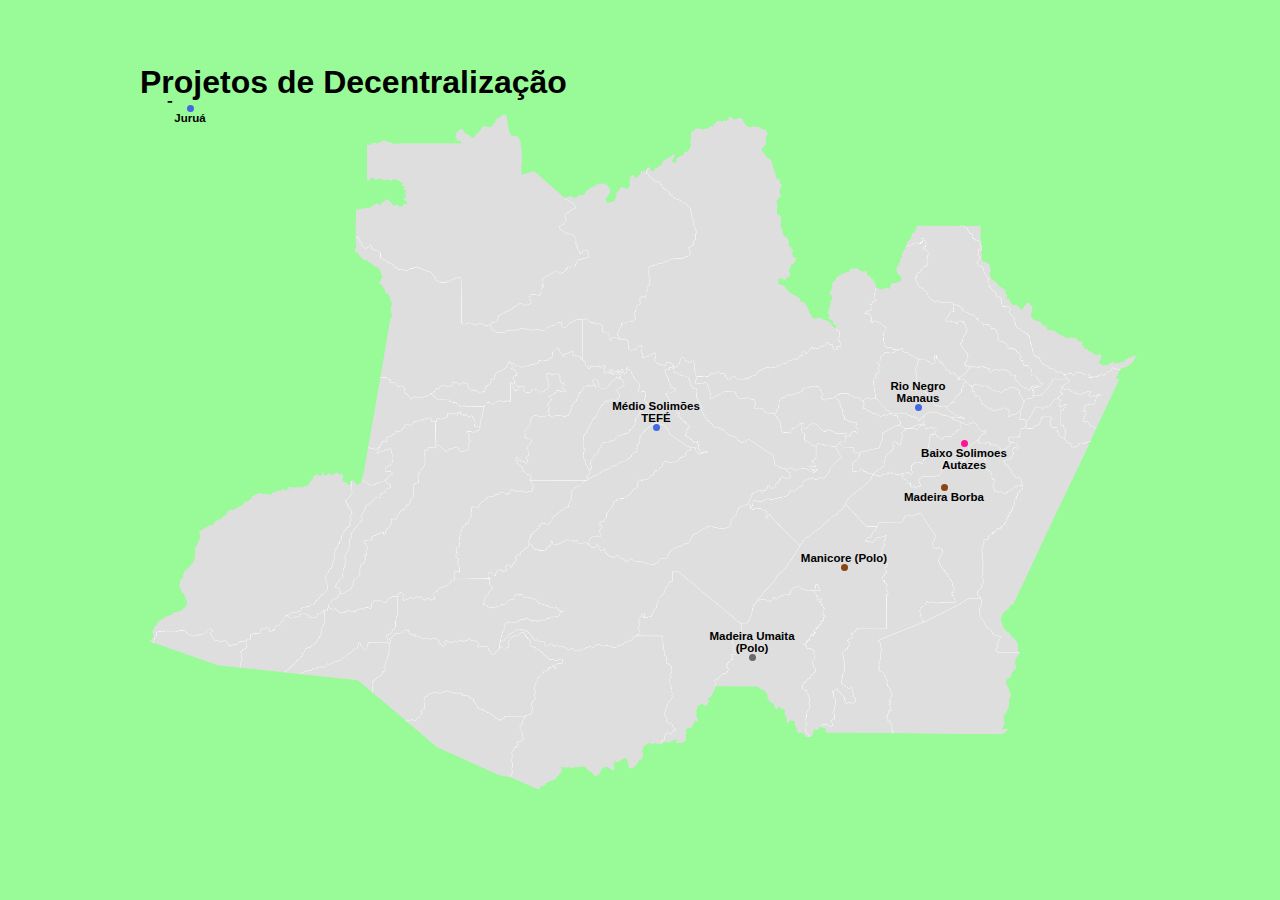
<file: index.html>
<!doctype html>
<html>
    <head>
        <meta charset="utf-8">
        <title>Mapa Municípios Amazonas</title>
        <link rel="stylesheet" href="./css/index.css">
    </head>
    <body>
            <div class="mapa-content">
                <h1 class="titulo">Projetos de Decentralização</h1>

                <img src="./img/mapa-am.png" alt="">
                
                <div class="municipios">
    
                    <!--start Rio Negro Manaus-->
                    <div class="localization manaus">
                        <ul class="polo-menu">
                            <li>
                                <h1>Rio Negro Manaus<span></span></h1>
                                <ul class="polo-submenu">
                                    <li><a href="./municipios/iranduba.html">Iranduba</a></li>
                                    <li><a href="./municipios/presidente-figueiredo.html">Presidente Figueiredo</a></li>
                                    <li><a href="./municipios/rio-preto.html">Rio Preto da Eva</a></li>
                                </ul>
                            </li>
                        </ul>
                    </div>
                     <!--end Rio Negro Manaus-->
    
                    <!--start Baixo Solimocoes Autazes-->
                    <div class="localization autazes">
                        <ul class="polo-menu">
                            <li>
                                <h1><span></span>Baixo Solimoes Autazes</h1>
                                <ul class="polo-submenu">
                                    <li><a href="./municipios/careiro-castanho.html">Careiro Castanho</a></li>
                                    <li><a href="./municipios/careiro-varzea.html">Careiro da Varzea</a></li>
                                    <li><a href="./municipios/rio-preto.html">Manaquiri</a></li>
                                </ul>
                            </li>
                        </ul>
                    </div>
                    <!--end Baixo Solimocoes Autazes-->
    
                    <!--start Madeira Borba-->
                    <div class="localization borba">
                        <ul class="polo-menu">
                            <li>
                                <h1><span></span>Madeira Borba</h1>
                                <ul class="polo-submenu">
                                    <li><a href="./municipios/iranduba.html">Nova Aripuana</a></li>
                                    <li><a href="./municipios/presidente-figueiredo.html">Nova Olinda do Norte</a></li>
                                </ul>
                            </li>
                        </ul>
                    </div>
                    <!--end Madeira Borba-->
    
                    <!--start Manicore-->
                    <div class="localization manicore">
                        <ul class="polo-menu">
                            <li>
                                <a href="./municipios/manicore-polo.html">
                                    <h1>Manicore (Polo)<span></span></h1>
                                </a>
                            </li>
                        </ul>
                    </div>
                    <!--end Manicore-->
    
                    <!--start Madeira Umaita-->
                    <div class="localization umaita">
                        <ul class="polo-menu">
                            <li>
                                <a href="./municipios/manicore-polo.html">
                                    <h1>Madeira Umaita (Polo)<span></span></h1>
                                </a>
                            </li>
                        </ul>
                    </div>
                    <!--end Madeira Umaita-->
    
                    <!--start Medio Solimoes Tefe-->
                    <div class="localization tefe">
                        <ul class="polo-menu">
                            <li>
                                <h1>Médio Solimões TEFÉ<span></span></h1>
                                <ul class="polo-submenu">
                                    <li><a href="./municipios/jutai.html">Jutai</a></li>
                                    <li><a href="./municipios/fonte-boa.html">Fonte Boa</a></li>
                                    <li><a href="./municipios/japura.html">Japura</a></li>
                                    <li><a href="./municipios/maraa.html">Maraa</a></li>
                                    <li><a href="./municipios/alvaraes.html">Alvares</a></li>
                                    <li><a href="./municipios/uarini.html">Uarini</a></li>
                                </ul>
                            </li>
                        </ul>
                    </div>
                    <!--end Medio Solimoes Tefe-->
    
                    <!--start Jurua-->
                    <div class="localization jurua">
                        <ul class="polo-menu">
                            <li>
                                <h1><span></span>Juruá</h1>
                                <ul class="polo-submenu">
                                    <li><a href="#">Eirunepé</a></li> <!--Polo??-->
                                    <li><a href="#">Envira</a></li>
                                    <li><a href="#">Ipixuna</a></li>
                                    <li><a href="#">Guajará</a></li>
                                    <li><a href="#">Caruari</a></li>
                                    <li><a href="#">Itamarati</a></li>
                            </li>
                        </ul>
                    </div>
                    <!--end Jurua-->
                </div>
                
            </div>
        </div>
    </body>
</html>
</file>
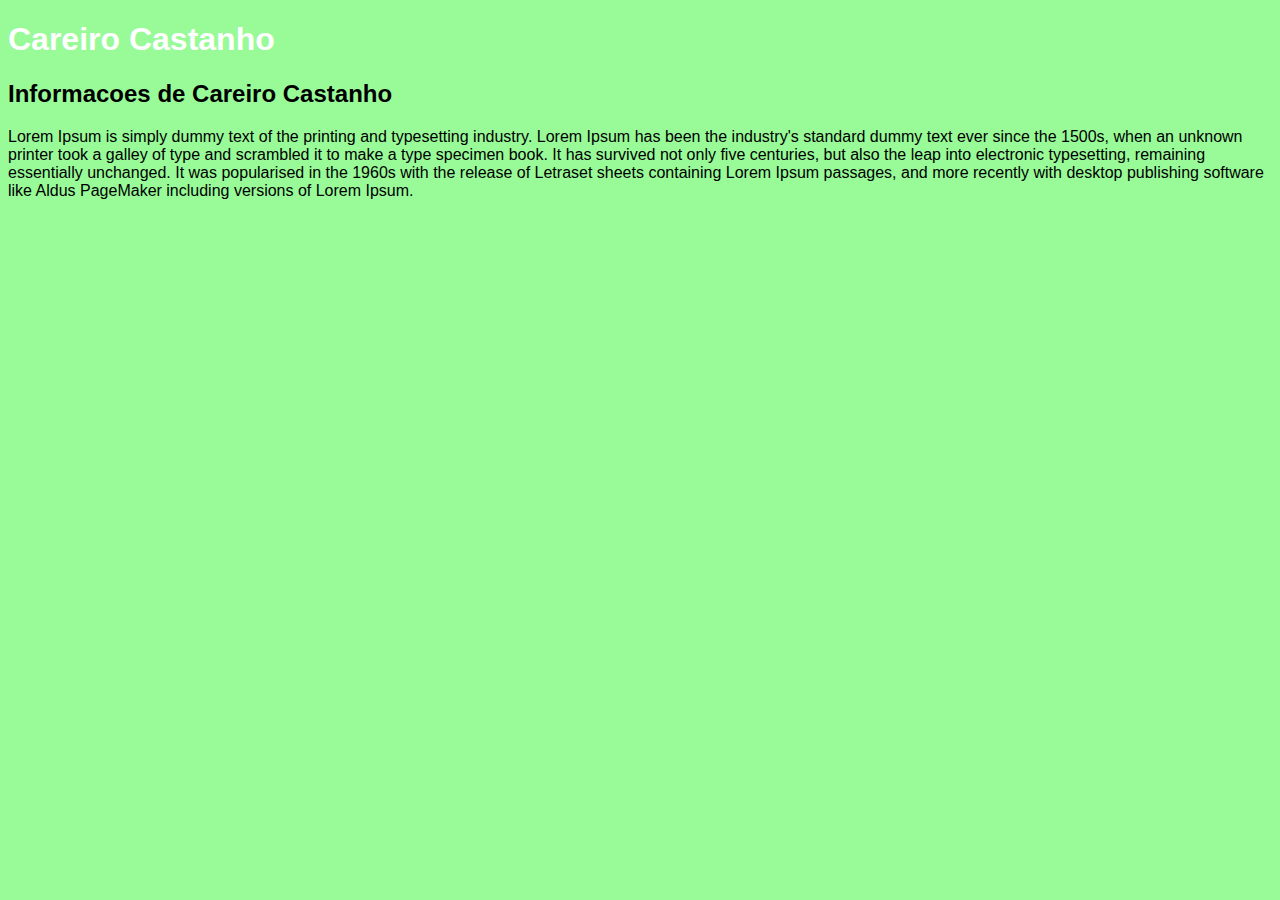
<file: municipios/careiro-castanho.html>
<!DOCTYPE html>
<html>
    <head>
        <meta charset="utf-8">
        <title>Careiro Castanho</title>
        <link rel="stylesheet" href="../css/page-municipios.css">
    </head>
    <body>
        <h1>Careiro Castanho</h1>
        <h2>Informacoes de Careiro Castanho</h2>
        <p>
            Lorem Ipsum is simply dummy text of the printing and typesetting industry. 
            Lorem Ipsum has been the industry's standard dummy text ever since the 1500s, 
            when an unknown printer took a galley of type and scrambled it to make a type 
            specimen book. It has survived not only five centuries, but also the leap into 
            electronic typesetting, remaining essentially unchanged. It was popularised in 
            the 1960s with the release of Letraset sheets containing Lorem Ipsum passages, 
            and more recently with desktop publishing software like Aldus PageMaker including 
            versions of Lorem Ipsum.
        </p>
    </body>
</html>
</file>
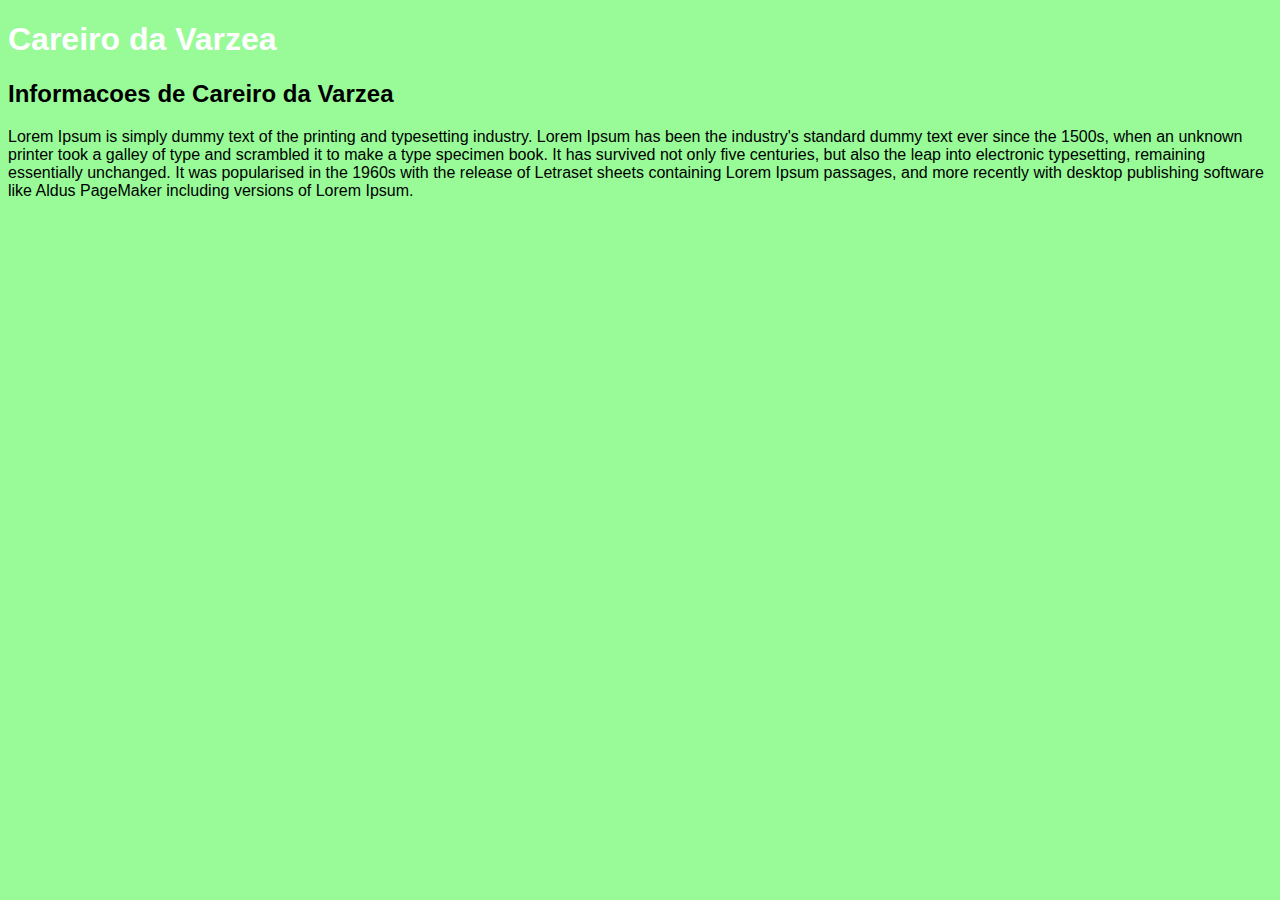
<file: municipios/careiro-varzea.html>
<!DOCTYPE html>
<html>
    <head>
        <meta charset="utf-8">
        <title>Careiro da Varzea</title>
        <link rel="stylesheet" href="../css/page-municipios.css">
    </head>
    <body>
        <h1>Careiro da Varzea</h1>
        <h2>Informacoes de Careiro da Varzea</h2>
        <p>
            Lorem Ipsum is simply dummy text of the printing and typesetting industry. 
            Lorem Ipsum has been the industry's standard dummy text ever since the 1500s, 
            when an unknown printer took a galley of type and scrambled it to make a type 
            specimen book. It has survived not only five centuries, but also the leap into 
            electronic typesetting, remaining essentially unchanged. It was popularised in 
            the 1960s with the release of Letraset sheets containing Lorem Ipsum passages, 
            and more recently with desktop publishing software like Aldus PageMaker including 
            versions of Lorem Ipsum.
        </p>
    </body>
</html>
</file>
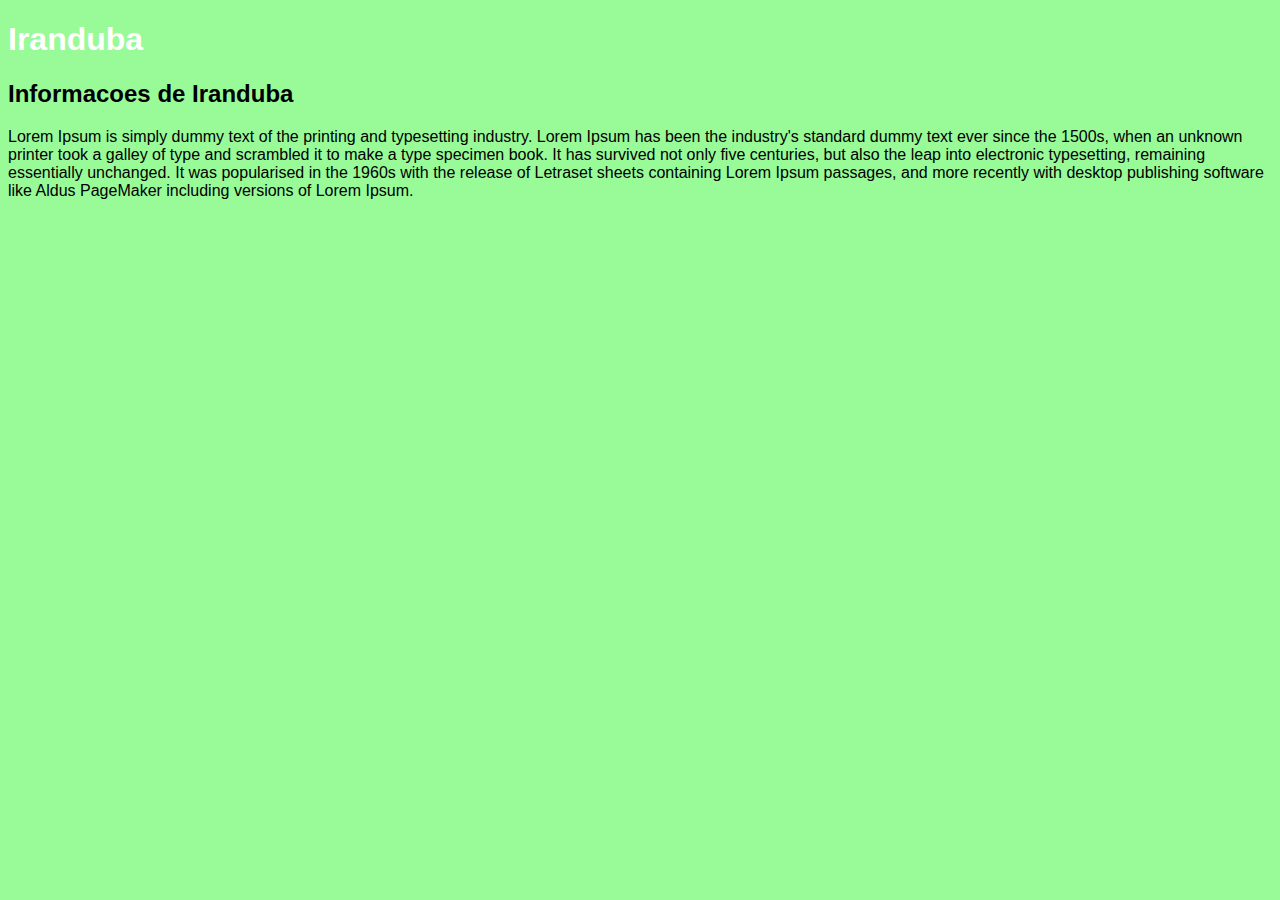
<file: municipios/iranduba.html>
<!DOCTYPE html>
<html>
    <head>
        <meta charset="utf-8">
        <title>Iranduba</title>
        <link rel="stylesheet" href="../css/page-municipios.css">
    </head>
    <body>
        <h1>Iranduba</h1>
        <h2>Informacoes de Iranduba</h2>
        <p>
            Lorem Ipsum is simply dummy text of the printing and typesetting industry. 
            Lorem Ipsum has been the industry's standard dummy text ever since the 1500s, 
            when an unknown printer took a galley of type and scrambled it to make a type 
            specimen book. It has survived not only five centuries, but also the leap into 
            electronic typesetting, remaining essentially unchanged. It was popularised in 
            the 1960s with the release of Letraset sheets containing Lorem Ipsum passages, 
            and more recently with desktop publishing software like Aldus PageMaker including 
            versions of Lorem Ipsum.
        </p>
    </body>
</html>
</file>
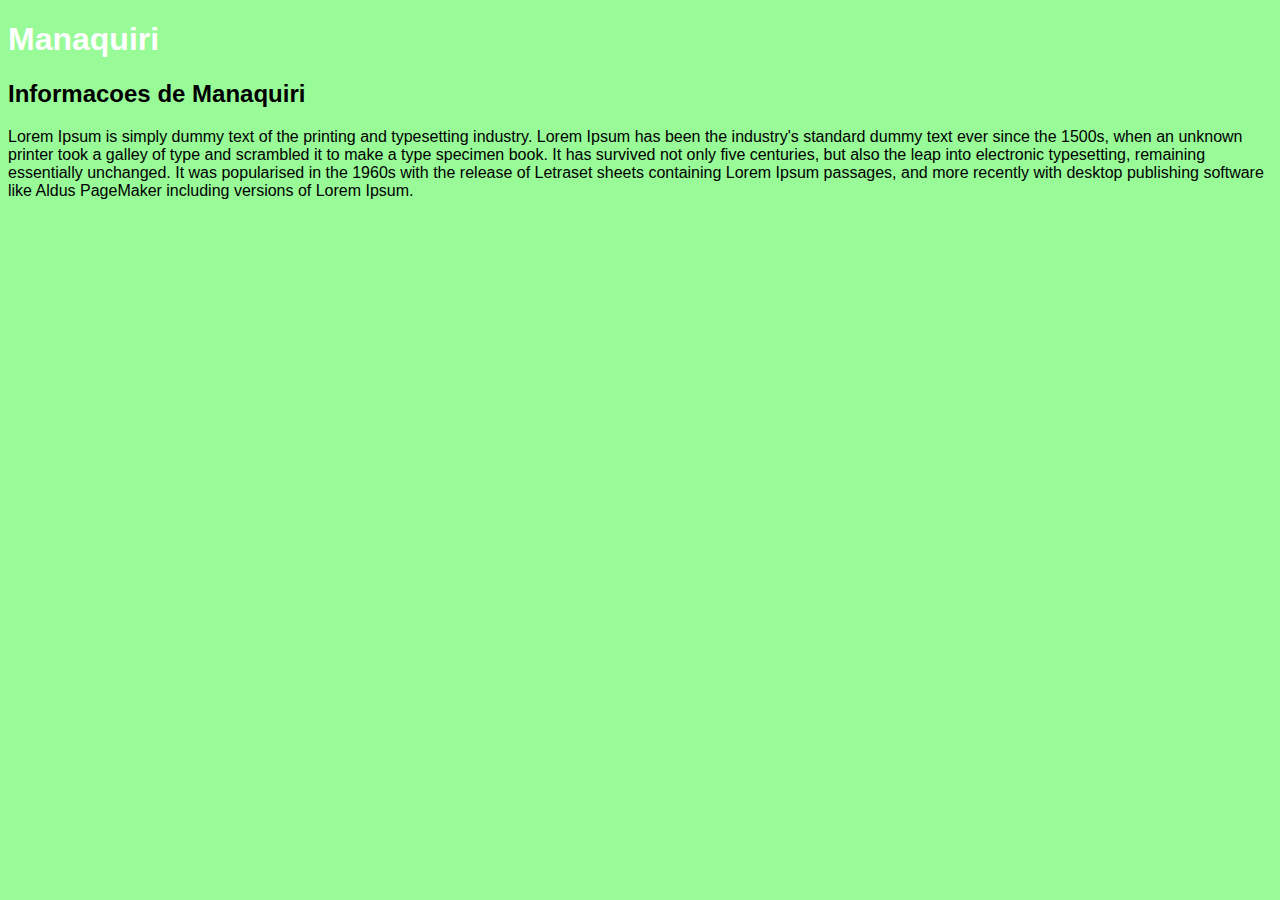
<file: municipios/manaquiri.html>
<!DOCTYPE html>
<html>
    <head>
        <meta charset="utf-8">
        <title>Manaquiri</title>
        <link rel="stylesheet" href="../css/page-municipios.css">
    </head>
    <body>
        <h1>Manaquiri</h1>
        <h2>Informacoes de Manaquiri</h2>
        <p>
            Lorem Ipsum is simply dummy text of the printing and typesetting industry. 
            Lorem Ipsum has been the industry's standard dummy text ever since the 1500s, 
            when an unknown printer took a galley of type and scrambled it to make a type 
            specimen book. It has survived not only five centuries, but also the leap into 
            electronic typesetting, remaining essentially unchanged. It was popularised in 
            the 1960s with the release of Letraset sheets containing Lorem Ipsum passages, 
            and more recently with desktop publishing software like Aldus PageMaker including 
            versions of Lorem Ipsum.
        </p>
    </body>
</html>
</file>
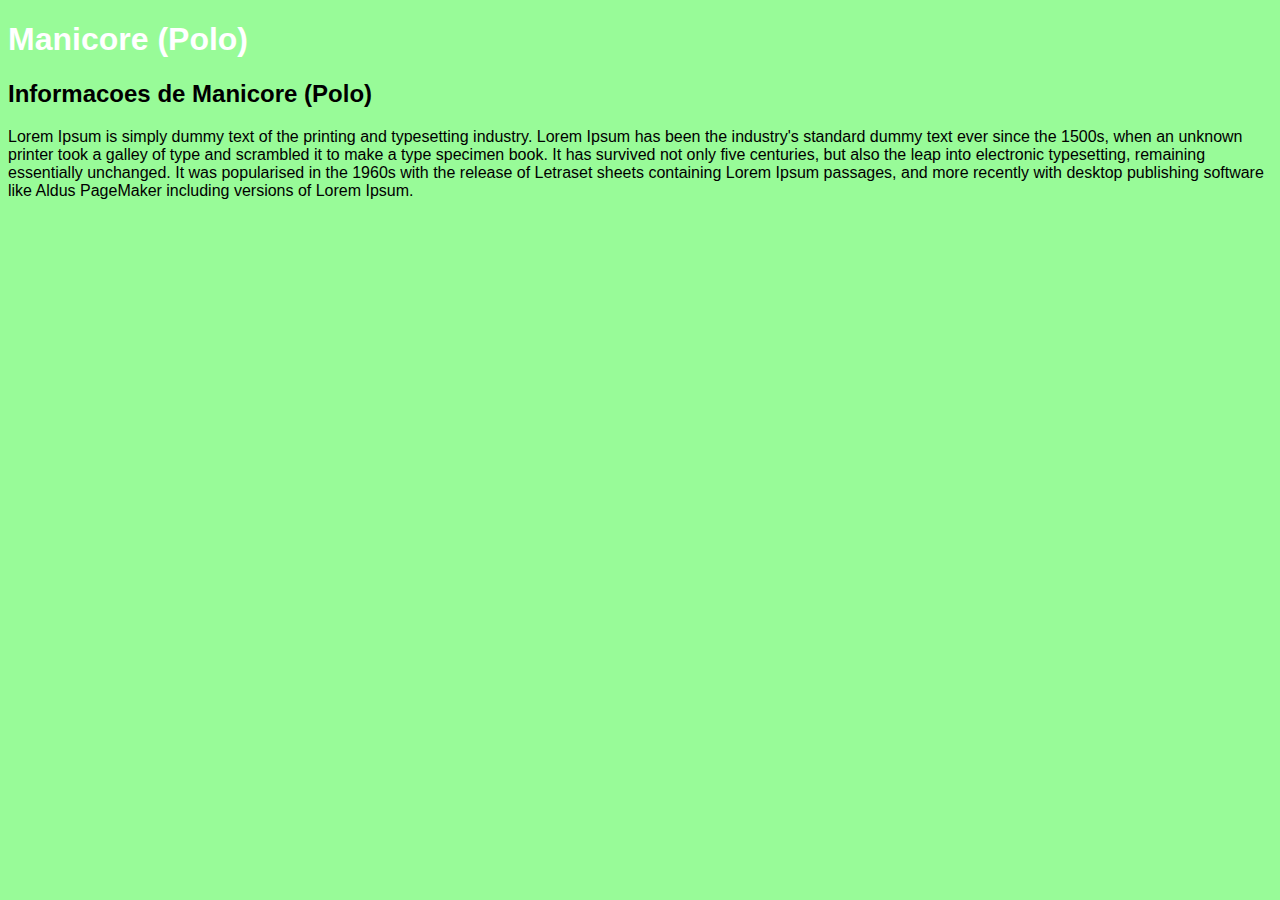
<file: municipios/manicore-polo.html>
<!DOCTYPE html>
<html>
    <head>
        <meta charset="utf-8">
        <title>Manicore (Polo)</title>
        <link rel="stylesheet" href="../css/page-municipios.css">
    </head>
    <body>
        <h1>Manicore (Polo)</h1>
        <h2>Informacoes de Manicore (Polo)</h2>
        <p>
            Lorem Ipsum is simply dummy text of the printing and typesetting industry. 
            Lorem Ipsum has been the industry's standard dummy text ever since the 1500s, 
            when an unknown printer took a galley of type and scrambled it to make a type 
            specimen book. It has survived not only five centuries, but also the leap into 
            electronic typesetting, remaining essentially unchanged. It was popularised in 
            the 1960s with the release of Letraset sheets containing Lorem Ipsum passages, 
            and more recently with desktop publishing software like Aldus PageMaker including 
            versions of Lorem Ipsum.
        </p>
    </body>
</html>
</file>
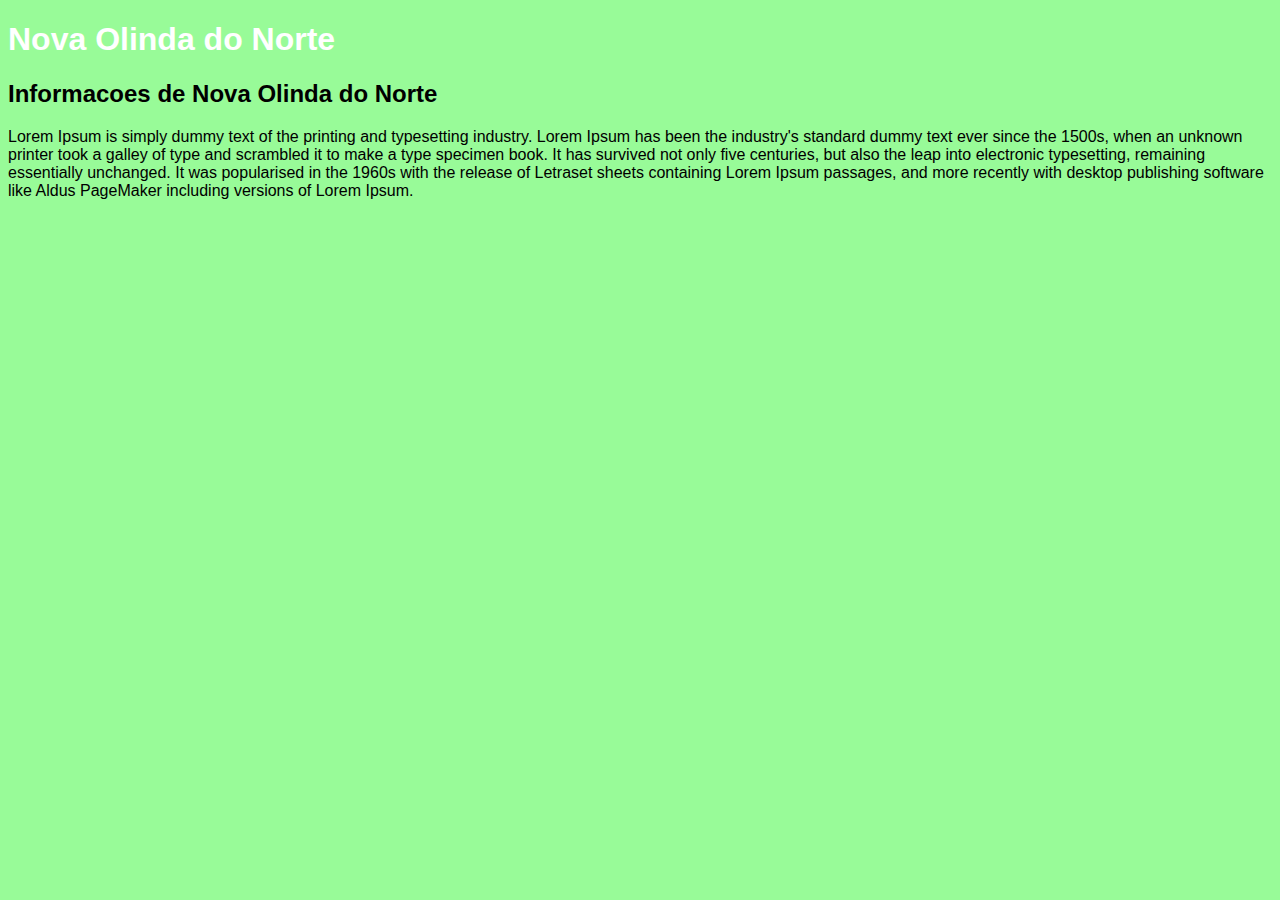
<file: municipios/nova-olinda-norte.html>
<!DOCTYPE html>
<html>
    <head>
        <meta charset="utf-8">
        <title>Nova Olinda do Norte</title>
        <link rel="stylesheet" href="../css/page-municipios.css">
    </head>
    <body>
        <h1>Nova Olinda do Norte</h1>
        <h2>Informacoes de Nova Olinda do Norte</h2>
        <p>
            Lorem Ipsum is simply dummy text of the printing and typesetting industry. 
            Lorem Ipsum has been the industry's standard dummy text ever since the 1500s, 
            when an unknown printer took a galley of type and scrambled it to make a type 
            specimen book. It has survived not only five centuries, but also the leap into 
            electronic typesetting, remaining essentially unchanged. It was popularised in 
            the 1960s with the release of Letraset sheets containing Lorem Ipsum passages, 
            and more recently with desktop publishing software like Aldus PageMaker including 
            versions of Lorem Ipsum.
        </p>
    </body>
</html>
</file>
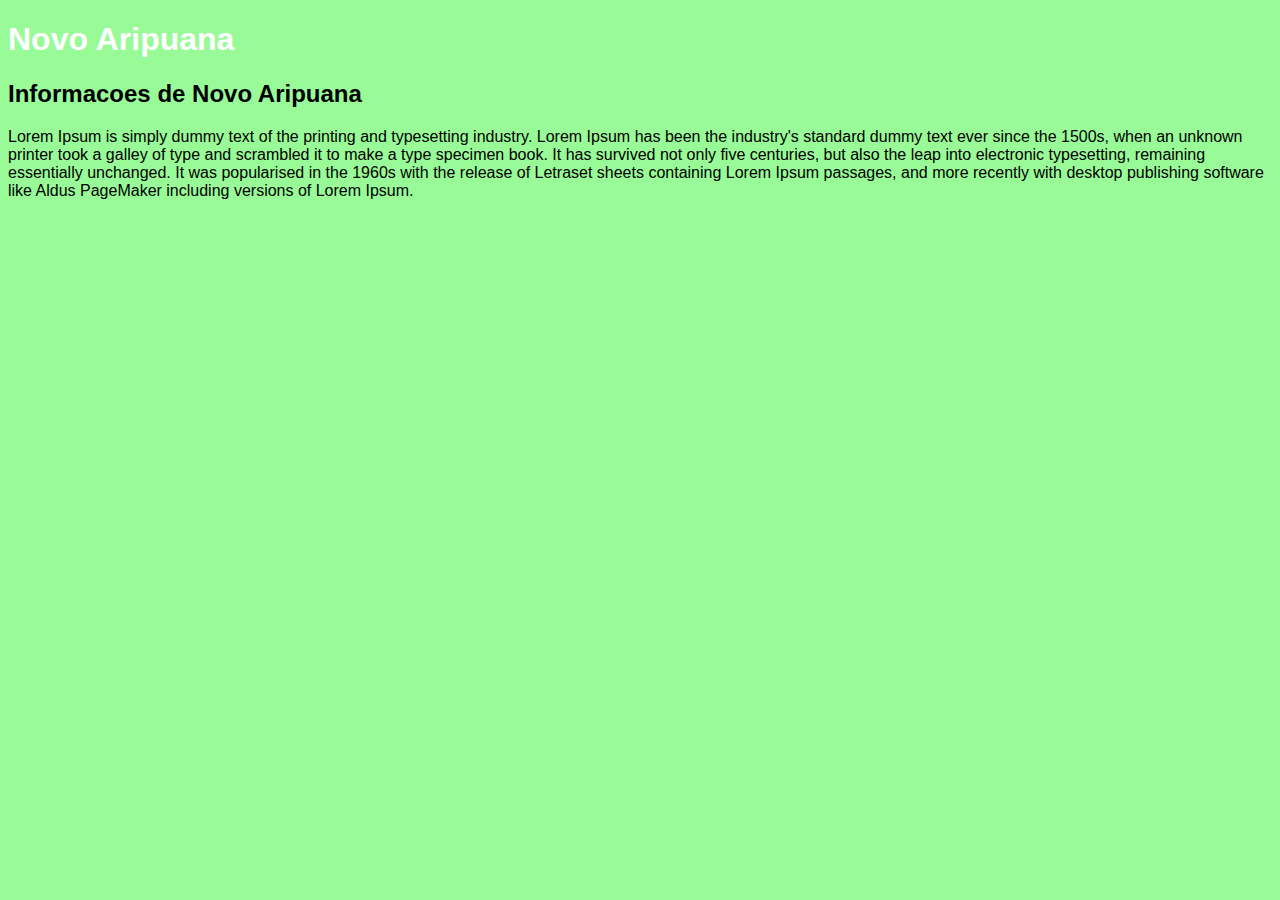
<file: municipios/novo-aripuana.html>
<!DOCTYPE html>
<html>
    <head>
        <meta charset="utf-8">
        <title>Novo Aripuana</title>
        <link rel="stylesheet" href="../css/page-municipios.css">
    </head>
    <body>
        <h1>Novo Aripuana</h1>
        <h2>Informacoes de Novo Aripuana</h2>
        <p>
            Lorem Ipsum is simply dummy text of the printing and typesetting industry. 
            Lorem Ipsum has been the industry's standard dummy text ever since the 1500s, 
            when an unknown printer took a galley of type and scrambled it to make a type 
            specimen book. It has survived not only five centuries, but also the leap into 
            electronic typesetting, remaining essentially unchanged. It was popularised in 
            the 1960s with the release of Letraset sheets containing Lorem Ipsum passages, 
            and more recently with desktop publishing software like Aldus PageMaker including 
            versions of Lorem Ipsum.
        </p>
    </body>
</html>
</file>
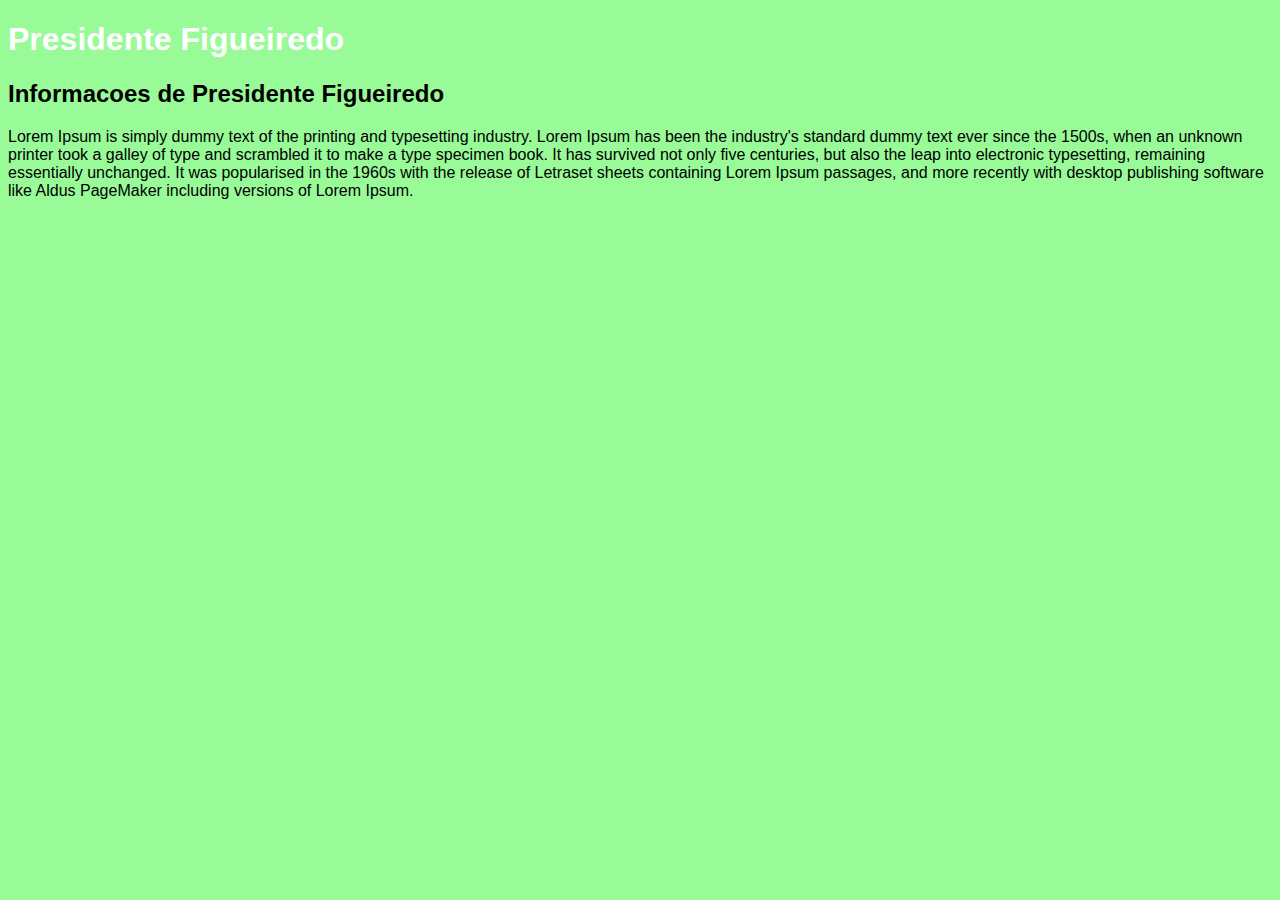
<file: municipios/presidente-figueiredo.html>
<!DOCTYPE html>
<html>
    <head>
        <meta charset="utf-8">
        <title>Presidente Figueiredo</title>
        <link rel="stylesheet" href="../css/page-municipios.css">
    </head>
    <body>
        <h1>Presidente Figueiredo</h1>
        <h2>Informacoes de Presidente Figueiredo</h2>
        <p>
            Lorem Ipsum is simply dummy text of the printing and typesetting industry. 
            Lorem Ipsum has been the industry's standard dummy text ever since the 1500s, 
            when an unknown printer took a galley of type and scrambled it to make a type 
            specimen book. It has survived not only five centuries, but also the leap into 
            electronic typesetting, remaining essentially unchanged. It was popularised in 
            the 1960s with the release of Letraset sheets containing Lorem Ipsum passages, 
            and more recently with desktop publishing software like Aldus PageMaker including 
            versions of Lorem Ipsum.
        </p>
    </body>
</html>
</file>
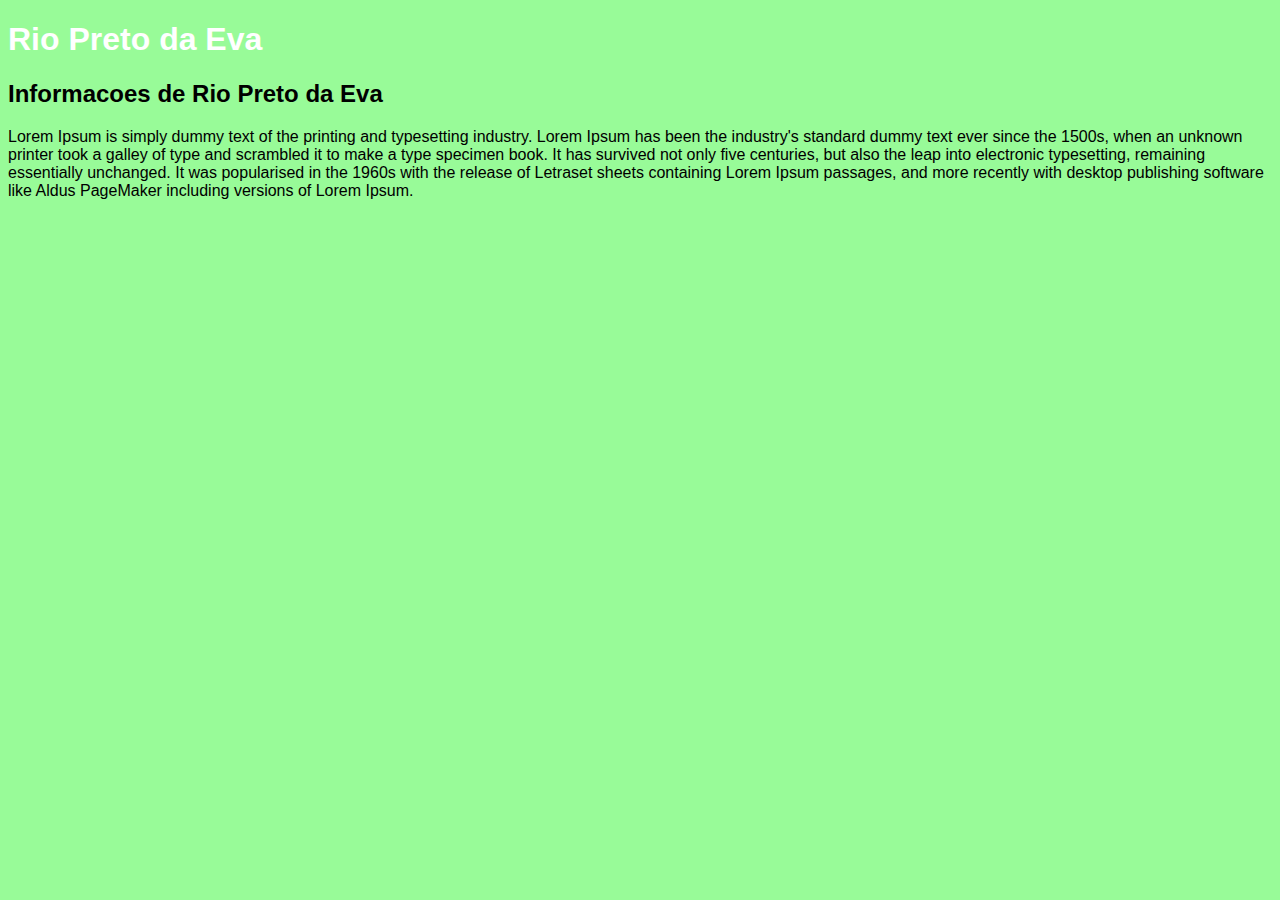
<file: municipios/rio-preto.html>
<!DOCTYPE html>
<html>
    <head>
        <meta charset="utf-8">
        <title>Rio Preto da Eva</title>
        <link rel="stylesheet" href="../css/page-municipios.css">
    </head>
    <body>
        <h1>Rio Preto da Eva</h1>
        <h2>Informacoes de Rio Preto da Eva</h2>
        <p>
            Lorem Ipsum is simply dummy text of the printing and typesetting industry. 
            Lorem Ipsum has been the industry's standard dummy text ever since the 1500s, 
            when an unknown printer took a galley of type and scrambled it to make a type 
            specimen book. It has survived not only five centuries, but also the leap into 
            electronic typesetting, remaining essentially unchanged. It was popularised in 
            the 1960s with the release of Letraset sheets containing Lorem Ipsum passages, 
            and more recently with desktop publishing software like Aldus PageMaker including 
            versions of Lorem Ipsum.
        </p>
    </body>
</html>
</file>
<file: css/index.css>
*{
    padding: 0;
    margin: 0;
}

body{
    background-color: palegreen;
    font-family: sans-serif;
}



.mapa-content{
    width: 1000px;
    height: 700px;

    margin: 5% auto;
}

.titulo{
    font-family: sans-serif;
    font-size: 200%;
}


.mapa-content img{
    object-fit: cover;
    width: 100%;
    height: 100%;
}

.municipios{
    position: relative;
    top: -100%;

    width: 100%;
    height: 100%;
}

.localization{
    position: absolute;
    display: flex;
    flex-direction: column;
    align-items: center;
}

.polo-menu li{
    list-style: none;
}

.polo-menu li h1{
    display: flex;
    flex-direction: column;
    width: 100px;
    font-size: 72%;
    align-items: center;
    text-align: center;
    cursor: pointer;
}


.polo-menu li h1 span{
    width: 7px;
    height: 7px;
    border-radius: 50px;
    background-color:#4169E1;
}

.polo-submenu{
    position: absolute;
    font-size: 120%;
    width: 200px;
    background-color: #fff;
    padding: 5px;
    border-radius: 5px;
    box-shadow: 0 2px 25px rgba(0,0,0,.3);
    transform: translate(101px, -63px);
    visibility: hidden;
    opacity: 0;
    transition: 100ms ease-in;
}

.polo-submenu li{
    padding-bottom: 4px;
}

.polo-submenu li:last-child{
    padding-bottom: 0;
}

.polo-submenu li a{
    text-decoration: none;
    color: #000;
}

.polo-submenu li a:hover{
    color: slategray;
}

.polo-menu li:hover .polo-submenu{
    visibility: visible;
    opacity: 1;
}


/*CSS dos municipios*/

/*start Manaus*/
.manaus{
    position: absolute;
    transform: translate(728px, 275px);
}
/*end Manaus*/

/*start Autazes*/
.autazes{
    position: absolute;
    transform: translate(774px, 335px);
}

.autazes .polo-menu li h1 span{
    background-color: #FF1493;
}
/*end Autazes*/


/*start Borba*/
.borba{
    position: absolute;
    transform: translate(754px, 379px);
}

.borba .polo-menu li h1 span{
    background-color: #8B4513;
}
/*end Borba*/


/*start Manicore*/
.manicore{
    position: absolute;
    transform: translate(654px, 447px);
}


.manicore .polo-menu li a{
    text-decoration: none;
    color: #000;
}

.manicore .polo-menu li h1 span{
    background-color: #8B4513;
}
/*end Manicore*/


/*start Umaita*/
.umaita{
    position: absolute;
    transform: translate(562px, 525px);
}

.umaita .polo-menu li a{
    text-decoration: none;
    color: #000;
}

.umaita .polo-menu li h1 span{
    background-color: #696969;
}

/*end Umaita*/

/*start Tefe*/
.tefe{
    position: absolute;
    transform: translate(466px, 295px)
}

.tefe .polo-submenu{
    width: 100px;
}
/*end Tefe*/

/*start JURUA*/

/*end JURUA*/
</file>
<file: css/page-municipios.css>
body{
    font-family: sans-serif;
    background: palegreen;
}

h1{
    color: #fff;
}
</file>
